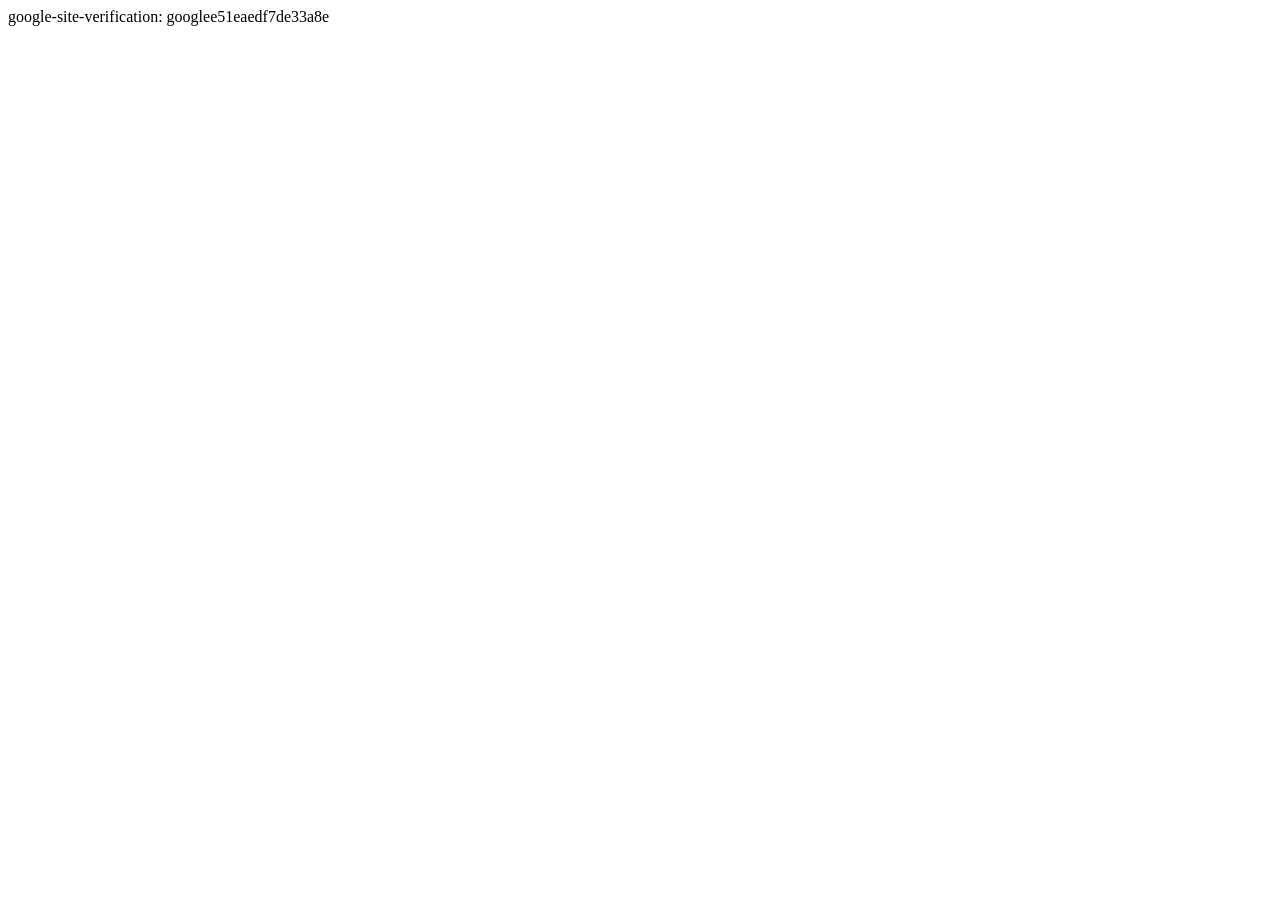
<file: googlee51eaedf7de33a8e.html>
<!DOCTYPE html>
<html>
  <head>
    <meta http-equiv="Content-Type" content="text/html; charset=UTF-8"/>
    <meta name="google-site-verification" content="e51eaedf7de33a8e"/>
  </head>
  <body>google-site-verification: googlee51eaedf7de33a8e</body>
</html>
</file>
